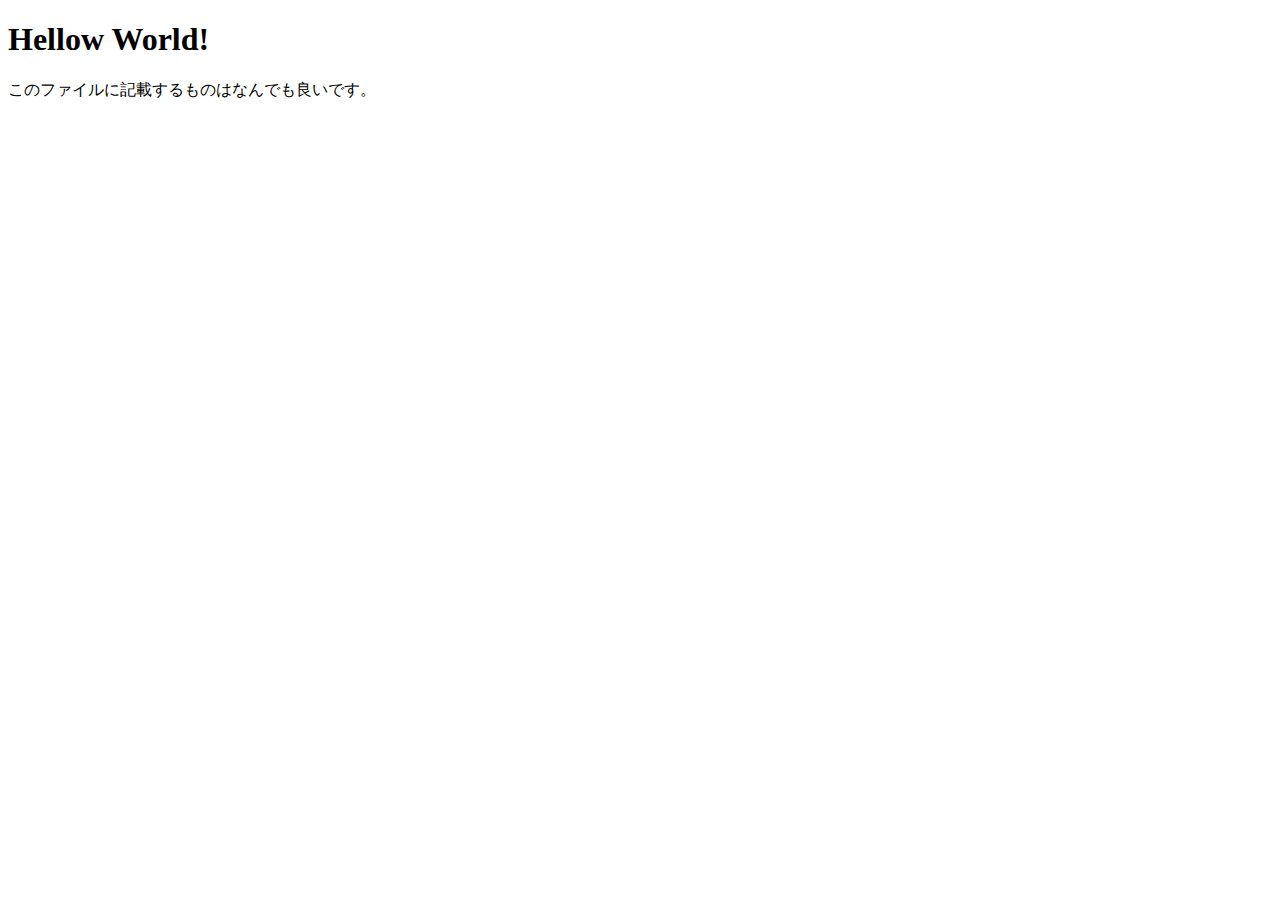
<file: src/php05/index.html>
<!DOCTYPE html>
<html lang="en">

<head>
    <meta charset="UTF-8">
    <meta http-equiv="X-UA-Compatible" content="IE=edge">
    <meta name="viewport" content="width=device-width, initial-scale=1.0">
    <title>Document</title>
</head>

<body>
    <H1>Hellow World!</H1>
    <p>このファイルに記載するものはなんでも良いです。</p>
</body>

</html>
</file>
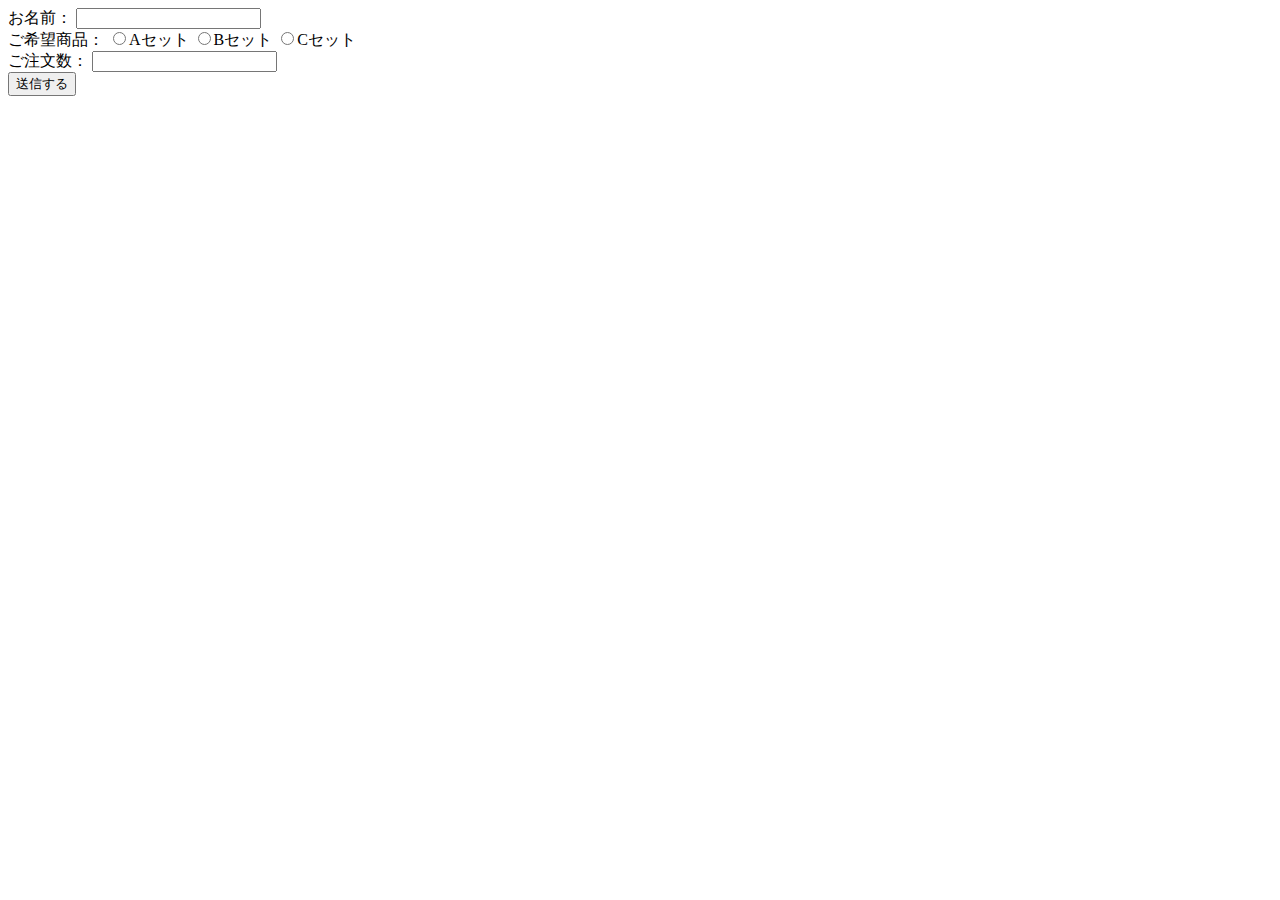
<file: src/php01/config/course.html>
<!DOCTYPE html>
<html lang="ja">

<head>
    <meta charset="UTF-8">
    <meta name="viewport" content="width=device-width, initial-scale=1.0">
    <title>Document</title>
</head>
   <form action="course.php" method="GET">
    <label for="name">お名前：
        <input type="text" id="name">
    </label>
    <br>
    ご希望商品：
    <label>
    <input type="radio" name="choice" value="Aセット" />Aセット
    </label>
    <label>
    <input type="radio" name="choice" value="Bセット" />Bセット
    </label>
    <label>
    <input type="radio" name="choice" value="Cセット" />Cセット
    </label>
    <br>
    

    <label for="number">ご注文数：
        <input type="number" id="number">
    </label>
    <br>
    <input type="submit" name="submit" value="送信する" />
   </form>
<body>

</body>

</html>
</file>
